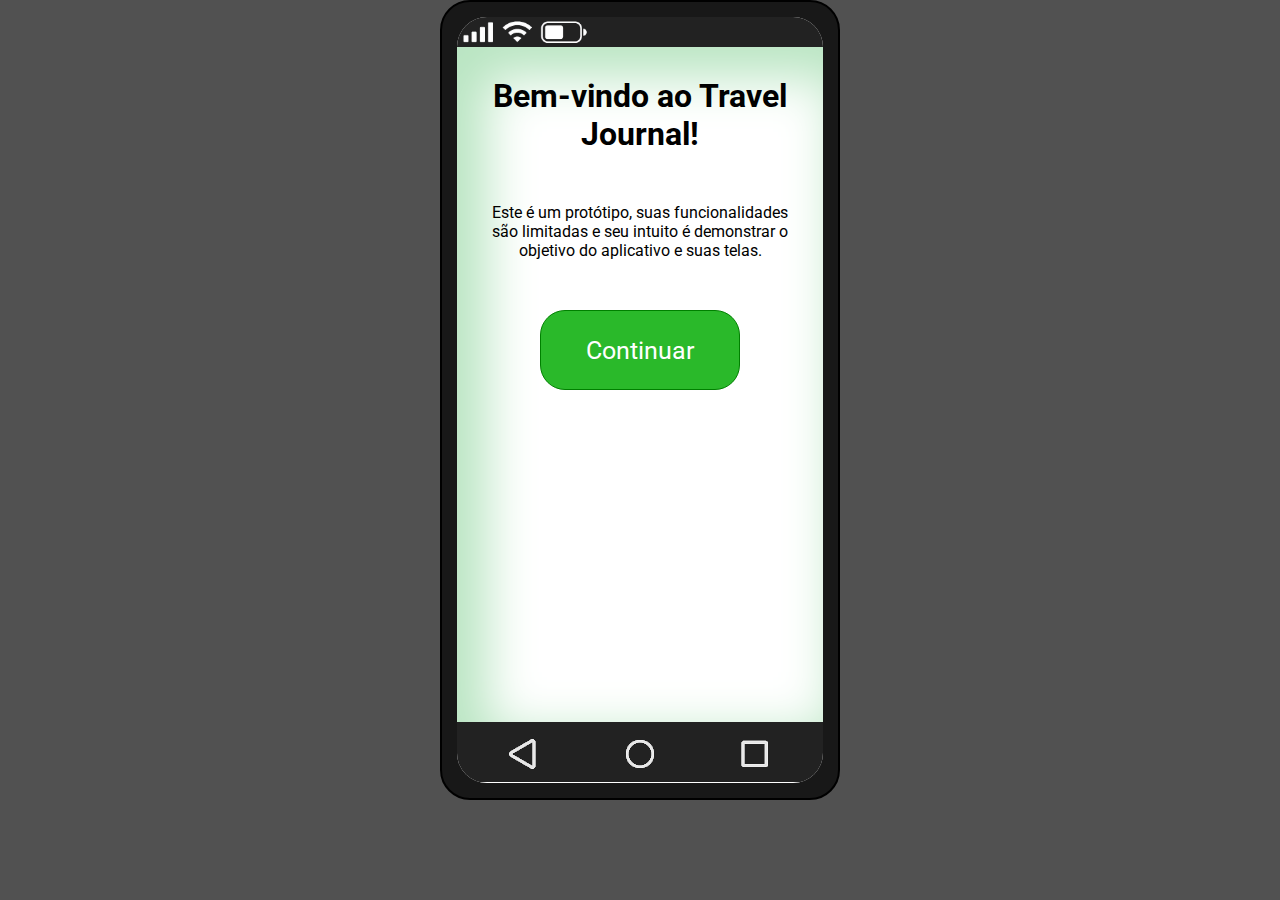
<file: index.html>
<!DOCTYPE html>
<html lang="pt-br">
<head>
    <meta charset="UTF-8">
    <meta name="viewport" content="width=device-width, initial-scale=1.0">
    <title>Tela de Introdução</title>
    <style>
        @import url('https://fonts.googleapis.com/css2?family=Roboto:wght@100;400;700&display=swap');
      </style>
    <link rel="stylesheet" href="Prototipos/AppWeb/View/CSS/GeneralStyles.css">
    <script src="Prototipos/AppWeb/ViewModel/GeneralScripts.js"></script>
    <link rel="stylesheet" href="Prototipos/AppWeb/View/CSS/IndexStyles.css">
    
</head>
<body>
    <Main>
        <div id="screen">
            <!-- Barra no topo do celular com as informações de sinal e bateria -->
            <div id="topBar">
                <div id="topBarLocalTime"></div>
                <div id="topBarStatusItems"></div>
            </div>

            <!-- Conteúdo principal da tela -->
            <div id="mainContent">

                <div id="indexContent">
                    <h1>Bem-vindo ao Travel Journal!</h1>
                    <p>Este é um protótipo, suas funcionalidades são limitadas e seu intuito é demonstrar o objetivo do aplicativo e suas telas.</p>
                    <div id="indexProceedBt" class="baseDivBt">
                        <a href="Prototipos/AppWeb/View/LoginScreen.html">Continuar</a>
                    </div>
                </div>

            </div>

            <!-- Barra inferior com os três botões -->
            <div id="bottonBar">
                <div id="bottonBarBt1" class="bottonBt"></div>
                <div id="bottonBarBt2" class="bottonBt"></div>
                <div id="bottonBarBt3" class="bottonBt"></div>
            </div>
        </div>
    </Main>
</body>
</html>
</file>
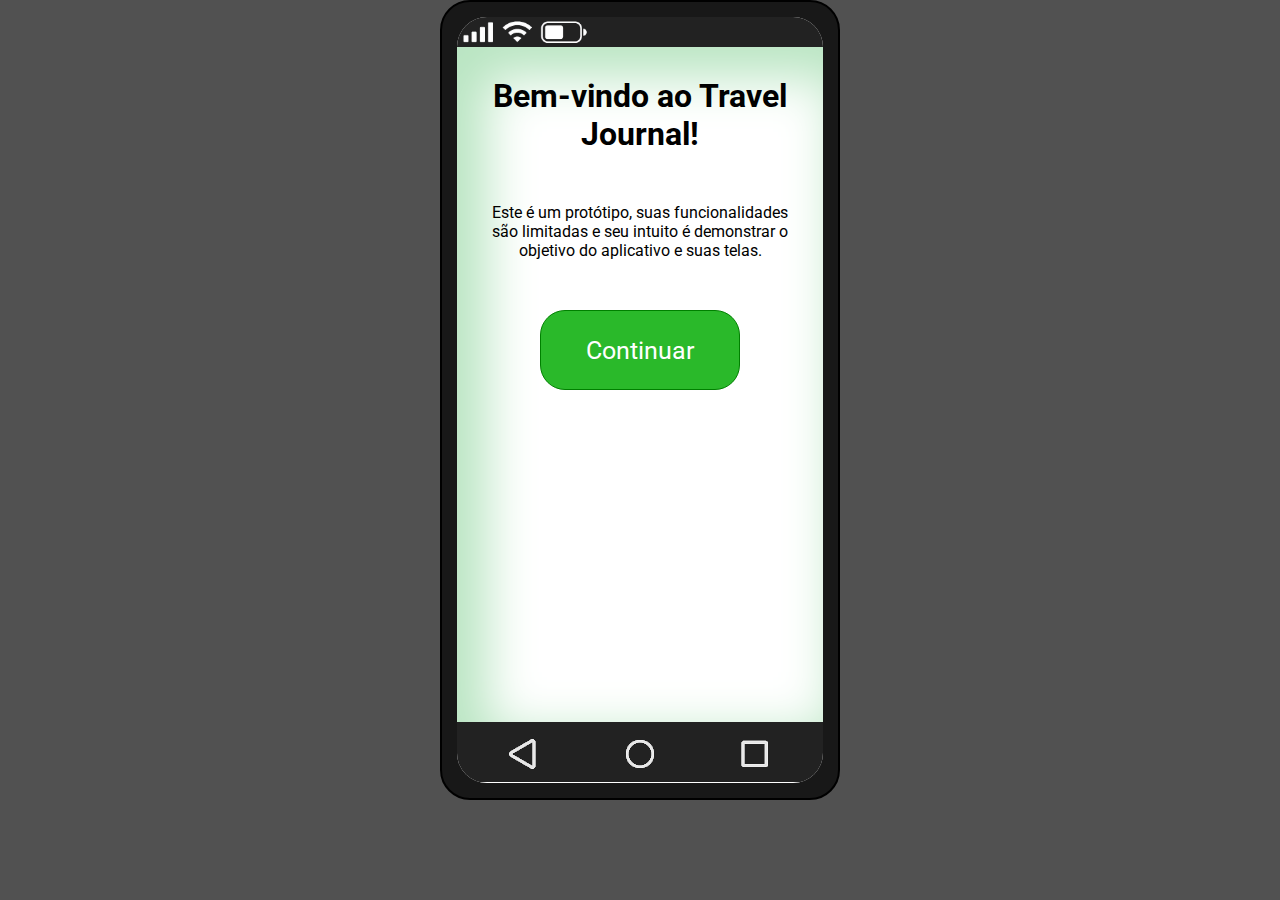
<file: Index.html>
<!DOCTYPE html>
<html lang="pt-br">
<head>
    <meta charset="UTF-8">
    <meta name="viewport" content="width=device-width, initial-scale=1.0">
    <title>Tela de Introdução</title>
    <style>
        @import url('https://fonts.googleapis.com/css2?family=Roboto:wght@100;400;700&display=swap');
      </style>
    <link rel="stylesheet" href="Prototipos/AppWeb/View/CSS/GeneralStyles.css">
    <script src="Prototipos/AppWeb/ViewModel/GeneralScripts.js"></script>
    <link rel="stylesheet" href="Prototipos/AppWeb/View/CSS/IndexStyles.css">
    
</head>
<body>
    <Main>
        <div id="screen">
            <!-- Barra no topo do celular com as informações de sinal e bateria -->
            <div id="topBar">
                <div id="topBarLocalTime"></div>
                <div id="topBarStatusItems"></div>
            </div>

            <!-- Conteúdo principal da tela -->
            <div id="mainContent">

                <div id="indexContent">
                    <h1>Bem-vindo ao Travel Journal!</h1>
                    <p>Este é um protótipo, suas funcionalidades são limitadas e seu intuito é demonstrar o objetivo do aplicativo e suas telas.</p>
                    <div id="indexProceedBt" class="baseDivBt">
                        <a href="Prototipos/AppWeb/View/HTMLScreens/LoginScreen.html">Continuar</a>
                    </div>
                </div>

            </div>

            <!-- Barra inferior com os três botões -->
            <div id="bottonBar">
                <div id="bottonBarBt1" class="bottonBt"></div>
                <div id="bottonBarBt2" class="bottonBt"></div>
                <div id="bottonBarBt3" class="bottonBt"></div>
            </div>
        </div>
    </Main>
</body>
</html>
</file>
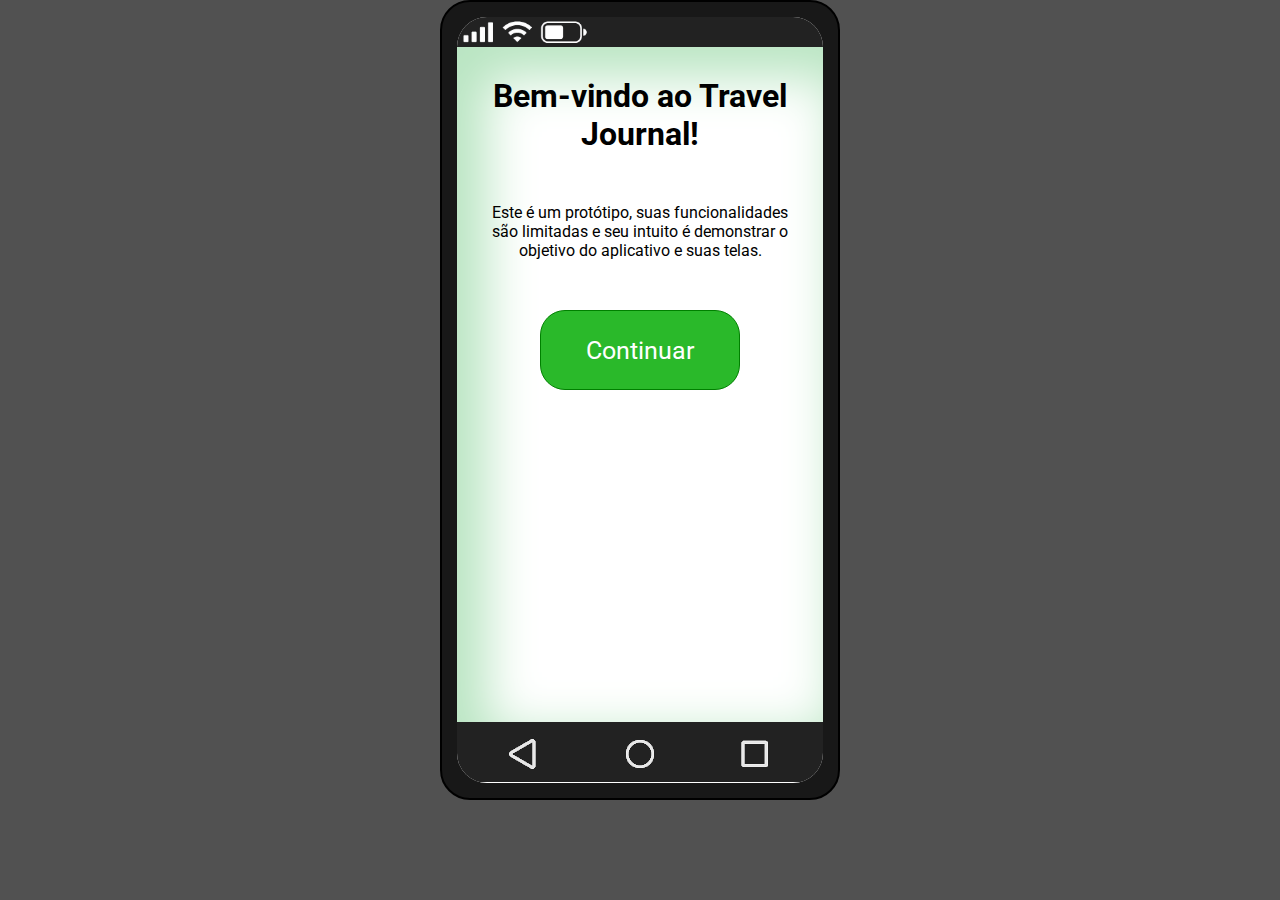
<file: Prototipos/AppWeb/Index.html>
<!DOCTYPE html>
<html lang="pt-br">
<head>
    <meta charset="UTF-8">
    <meta name="viewport" content="width=device-width, initial-scale=1.0">
    <title>Tela de Introdução</title>
    <style>
        @import url('https://fonts.googleapis.com/css2?family=Roboto:wght@100;400;700&display=swap');
      </style>
    <link rel="stylesheet" href="./View/CSS/GeneralStyles.css">
    <script src="./ViewModel/GeneralScripts.js"></script>
    <link rel="stylesheet" href="./View/CSS/IndexStyles.css">
    
</head>
<body>
    <Main>
        <div id="screen">
            <!-- Barra no topo do celular com as informações de sinal e bateria -->
            <div id="topBar">
                <div id="topBarLocalTime"></div>
                <div id="topBarStatusItems"></div>
            </div>

            <!-- Conteúdo principal da tela -->
            <div id="mainContent">

                <div id="indexContent">
                    <h1>Bem-vindo ao Travel Journal!</h1>
                    <p>Este é um protótipo, suas funcionalidades são limitadas e seu intuito é demonstrar o objetivo do aplicativo e suas telas.</p>
                    <div id="indexProceedBt" class="baseDivBt">
                        <a href="./View/HTMLScreens/LoginScreen.html">Continuar</a>
                    </div>
                </div>

            </div>

            <!-- Barra inferior com os três botões -->
            <div id="bottonBar">
                <div id="bottonBarBt1" class="bottonBt"></div>
                <div id="bottonBarBt2" class="bottonBt"></div>
                <div id="bottonBarBt3" class="bottonBt"></div>
            </div>
        </div>
    </Main>
</body>
</html>
</file>
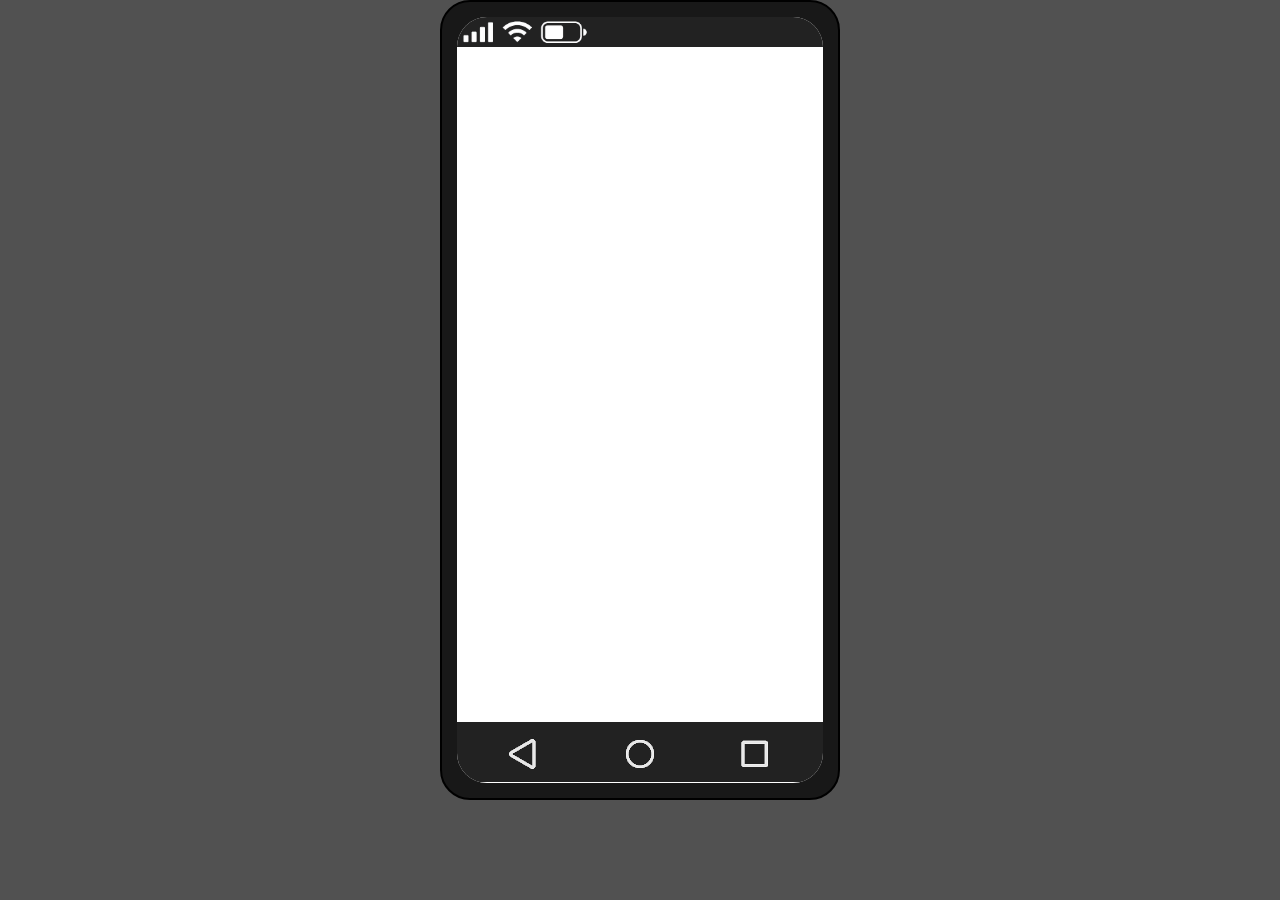
<file: molde.html>
<!DOCTYPE html>
<html lang="pt-br">
<head>
    <meta charset="UTF-8">
    <meta name="viewport" content="width=device-width, initial-scale=1.0">
    <title>Molde</title>
    <link rel="stylesheet" href="View/CSS/GeneralStyles.css">
    <script src="ViewModel/GeneralScripts.js"></script>
    
</head>
<body>
    <Main>
        <div id="screen">
            <!-- Barra no topo do celular com as informações de sinal e bateria -->
            <div id="topBar">
                <div id="topBarLocalTime"></div>
                <div id="topBarStatusItems"></div>
            </div>

            <!-- Conteúdo principal da tela -->
            <div id="mainContent">
                
            </div>

            <!-- Barra inferior com os três botões -->
            <div id="bottonBar">
                <div id="bottonBarBt1" class="bottonBt"></div>
                <div id="bottonBarBt2" class="bottonBt"></div>
                <div id="bottonBarBt3" class="bottonBt"></div>
            </div>
        </div>
    </Main>
</body>
</html>
</file>
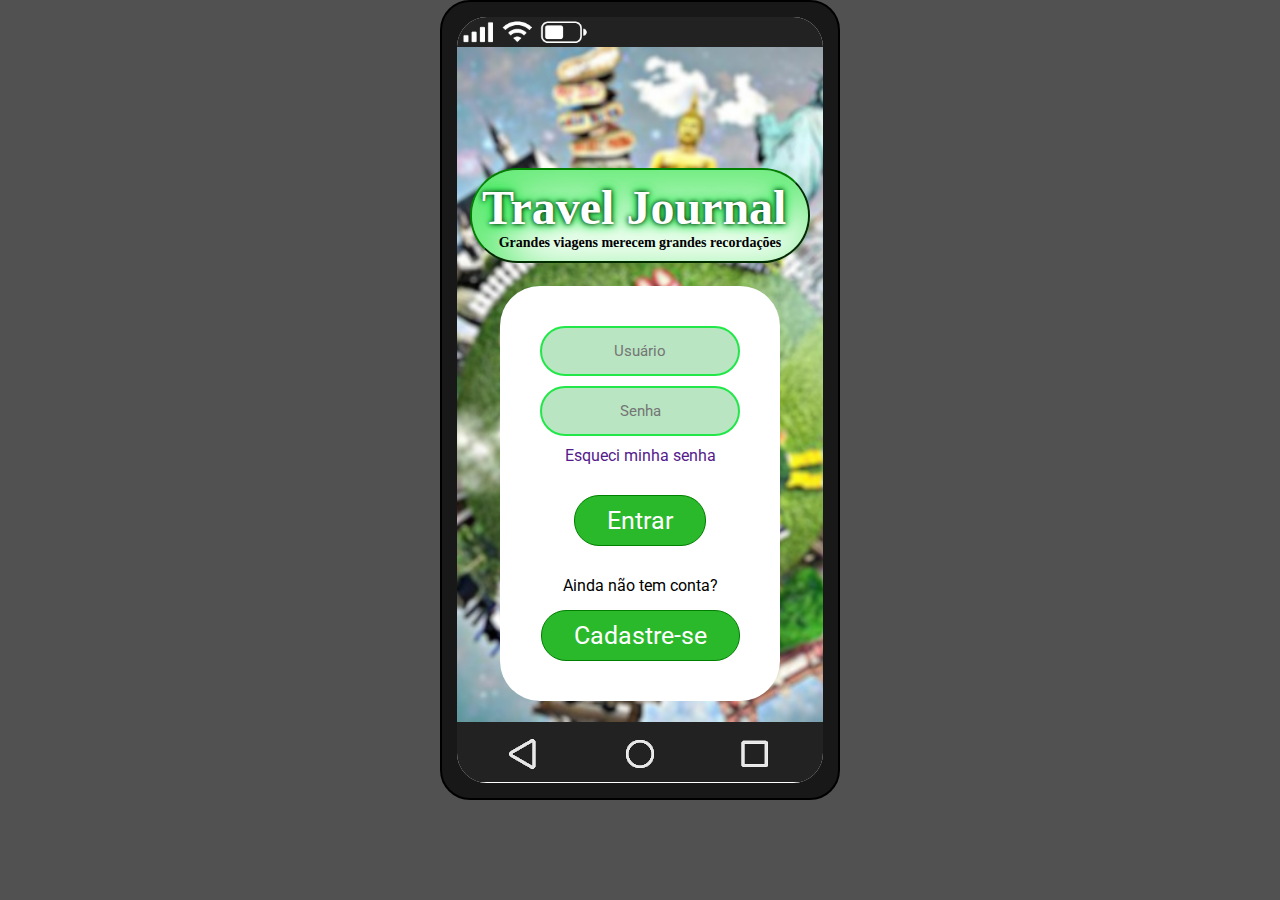
<file: View/HTMLScreens/LoginScreen.html>
<!DOCTYPE html>
<html lang="pt-br">

<head>
    <meta charset="UTF-8">
    <meta name="viewport" content="width=device-width, initial-scale=1.0">
    <title>Cadastre-se ou faça Login</title>
    <link rel="stylesheet" href="../CSS/GeneralStyles.css">
    <link rel="stylesheet" href="../CSS/LoginStyles.css">
    <script src="/ViewModel/GeneralScripts.js"></script>
</head>

<body>

    <Main>

        <div id="screen">
            <!-- Barra no topo do celular com as informações de sinal e bateria -->
            <div id="topBar">
                <div id="topBarLocalTime"></div>
                <div id="topBarStatusItems"></div>
            </div>

            <!-- Conteúdo principal da tela -->
            <div id="mainContent">
                <div id="loginContent" class="loginContent">
                    <div class="logoWrap"><h1 class="logo">Travel Journal</h1>
                        <h1 class="underLogo">Grandes viagens merecem grandes recordações</h1>
                                     
                    </div>
                    <div id="loginInputContainer">
                        <div class="inputsDiv">
                            <input type="text" placeholder="Usuário">
                            <input type="password" placeholder="Senha">
                            <a href="">Esqueci minha senha</a>
                        </div>
                        <div class="buttonsDiv">
                            <button class="baseDivBt">
                                <a href="./MainScreen.html">Entrar</a>
                            </button>
                            <span></span>
                            <span>Ainda não tem conta?</span>
                            <button class="baseDivBt">
                                <a href="">Cadastre-se</a>
                            </button>
                        </div>
                    </div>
                </div>
                <div class="bg-content"></div>  

            </div>

            <!-- Barra inferior com os três botões -->
            <div id="bottonBar">
                <div id="bottonBarBt1" class="bottonBt"></div>
                <div id="bottonBarBt2" class="bottonBt"></div>
                <div id="bottonBarBt3" class="bottonBt"></div>
            </div>
        </div>
    </Main>
</body>

</html>
</file>
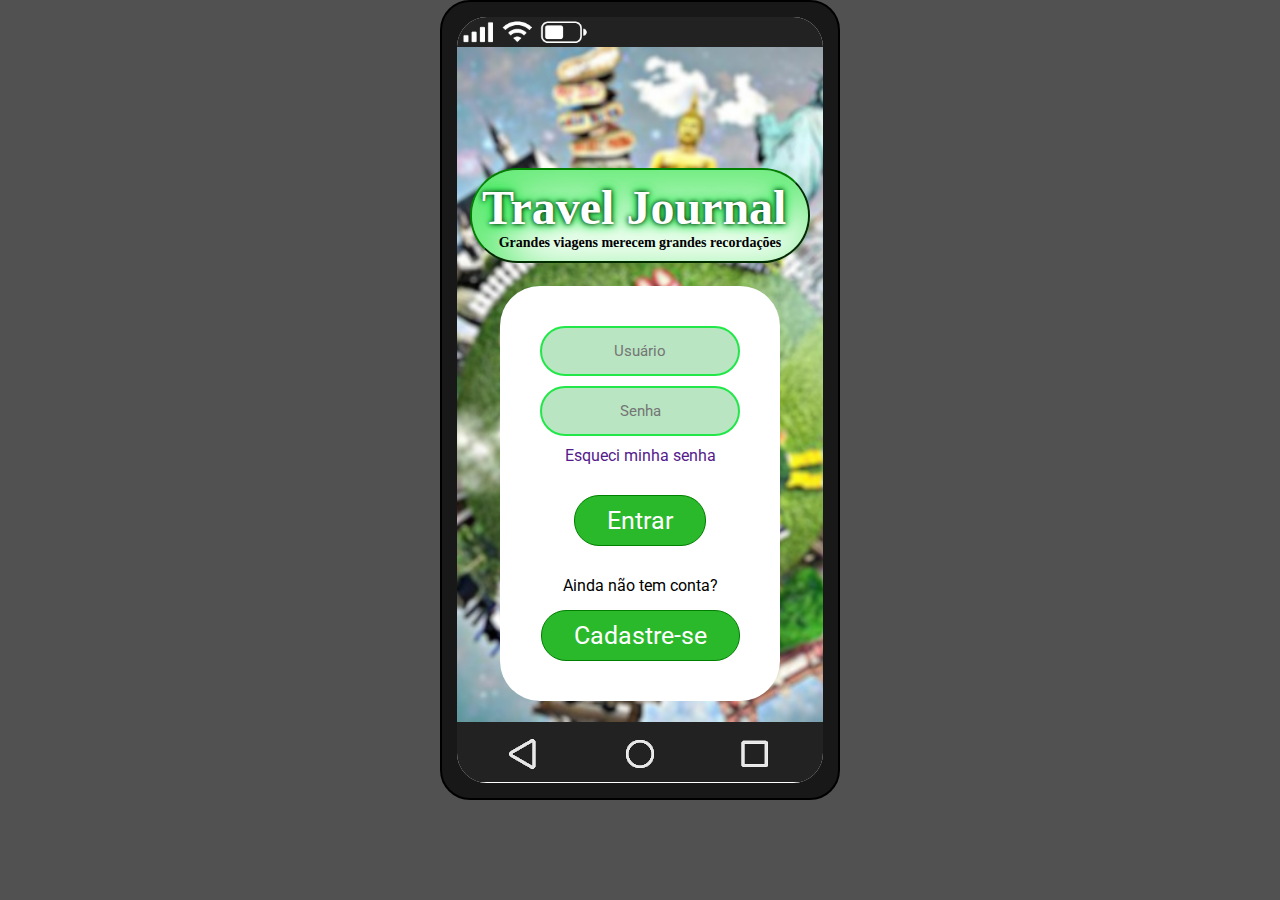
<file: Prototipos/AppWeb/View/LoginScreen.html>
<!DOCTYPE html>
<html lang="pt-br">

<head>
    <meta charset="UTF-8">
    <meta name="viewport" content="width=device-width, initial-scale=1.0">
    <title>Travel Journal - Bem-vindo</title>
    <link rel="stylesheet" href="./CSS/GeneralStyles.css">
    <link rel="stylesheet" href="./CSS/LoginStyles.css">
    <script src="../ViewModel/GeneralScripts.js"></script>
</head>

<body>

    <Main>

        <div id="screen">
            <!-- Barra no topo do celular com as informações de sinal e bateria -->
            <div id="topBar">
                <div id="topBarLocalTime"></div>
                <div id="topBarStatusItems"></div>
            </div>

            <!-- Conteúdo principal da tela -->
            <div id="mainContent">
                <div id="loginContent" class="loginContent">
                    <div class="logoWrap"><h1 class="logo">Travel Journal</h1>
                        <h1 class="underLogo">Grandes viagens merecem grandes recordações</h1>
                                     
                    </div>
                    <div id="loginInputContainer">
                        <div class="inputsDiv">
                            <input type="text" placeholder="Usuário">
                            <input type="password" placeholder="Senha">
                            <a href="">Esqueci minha senha</a>
                        </div>
                        <div class="buttonsDiv">
                            <button class="baseDivBt">
                                <a href="MainScreen.html">Entrar</a>
                            </button>
                            <span></span>
                            <span>Ainda não tem conta?</span>
                            <button class="baseDivBt">
                                <a href="SignUp.html">Cadastre-se</a>
                            </button>
                        </div>
                    </div>
                </div>
                <div class="bg-content"></div>  

            </div>

            <!-- Barra inferior com os três botões -->
            <div id="bottonBar">
                <div id="bottonBarBt1" class="bottonBt"></div>
                <div id="bottonBarBt2" class="bottonBt"></div>
                <div id="bottonBarBt3" class="bottonBt"></div>
            </div>
        </div>
    </Main>
</body>

</html>
</file>
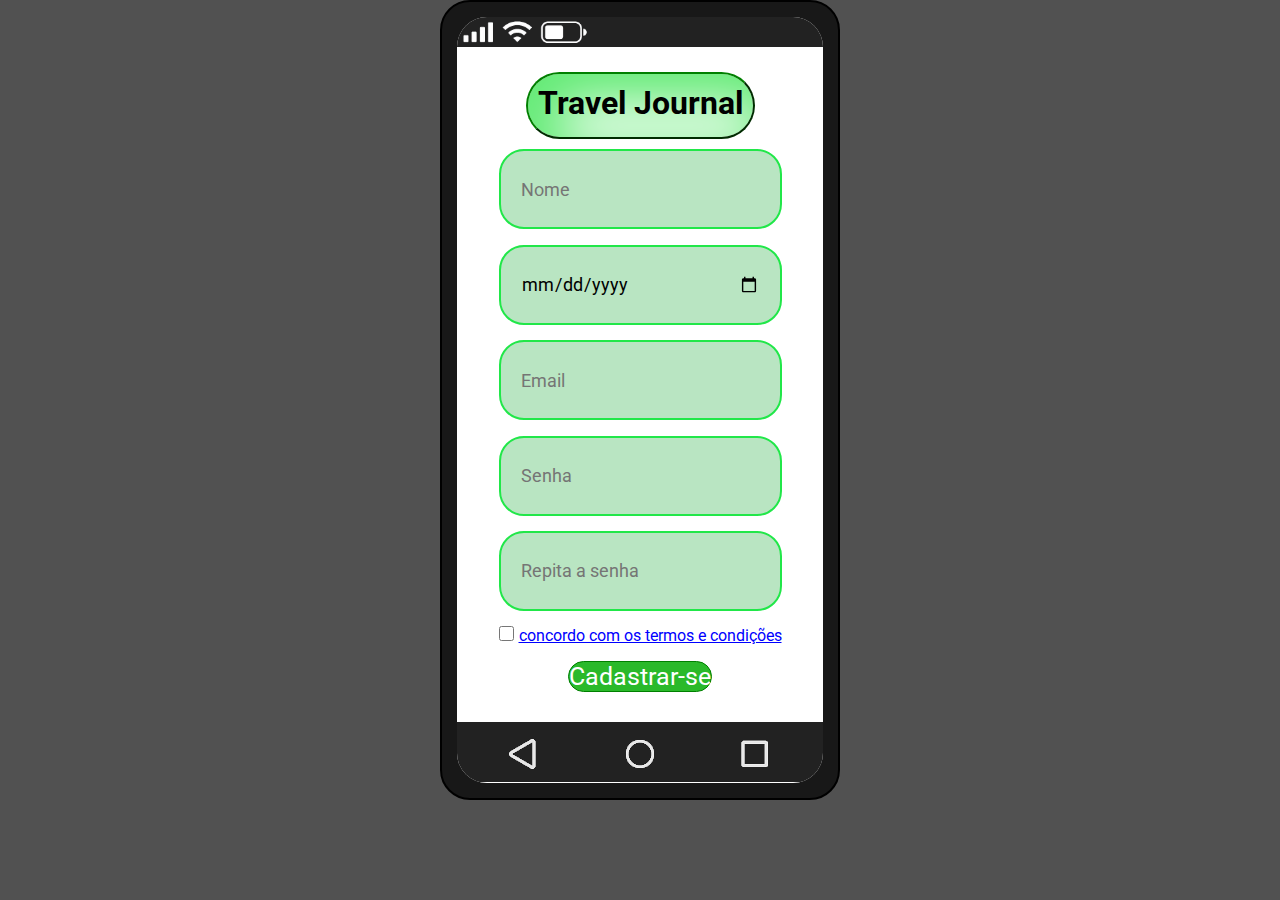
<file: Prototipos/AppWeb/View/SignUp.html>
<!DOCTYPE html>
<html lang="pt-br">

<head>
    <meta charset="UTF-8">
    <meta name="viewport" content="width=device-width, initial-scale=1.0">
    <title>Travel Journal - Cadastre-se</title>
    <link rel="stylesheet" href="./CSS/GeneralStyles.css">
    <link rel="stylesheet" href="./CSS/SignUpStyles.css">
    <script src="../ViewModel/GeneralScripts.js"></script>
   
</head>

<body>

    <Main>

        <div id="screen">
            <!-- Barra no topo do celular com as informações de sinal e bateria -->
            <div id="topBar">
                <div id="topBarLocalTime"></div>
                <div id="topBarStatusItems"></div>
            </div>

            <!-- Conteúdo principal da tela -->
            <div id="mainContent">
                <div id="c" class="signUpContent">
                    <div class="logoWrap">
                        <h1 class="logo">Travel Journal</h1>
                    </div>
                    <input type="text" placeholder="Nome">
                    <input type="date" placeholder="Data de Nascimento">
                    <input type="text" placeholder="Email">
                    <input type="password" placeholder="Senha">
                    <input type="password" placeholder="Repita a senha">
                    <div class="termsNConditions">
                        <input id="checkBox" type="checkbox">
                        <a href="./TermsCond.html">concordo com os termos e condições</a>

                    </div>
                    <div class="button">
                        <button class="baseDivBt">
                            <a href="./LoginScreen.html">Cadastrar-se</a>
                        </button>
                    </div>

                </div>
                <!-- Barra inferior com os 2 botões -->
                <div id="bottonBar">
                    <div id="bottonBarBt1" class="bottonBt" onclick="Navigate('LoginScreen.html')"></div>
                    <div id="bottonBarBt2" class="bottonBt"></div>
                    <div id="bottonBarBt3" class="bottonBt"></div>
                </div>
            </div>
    </Main>
</body>

</html>
</file>
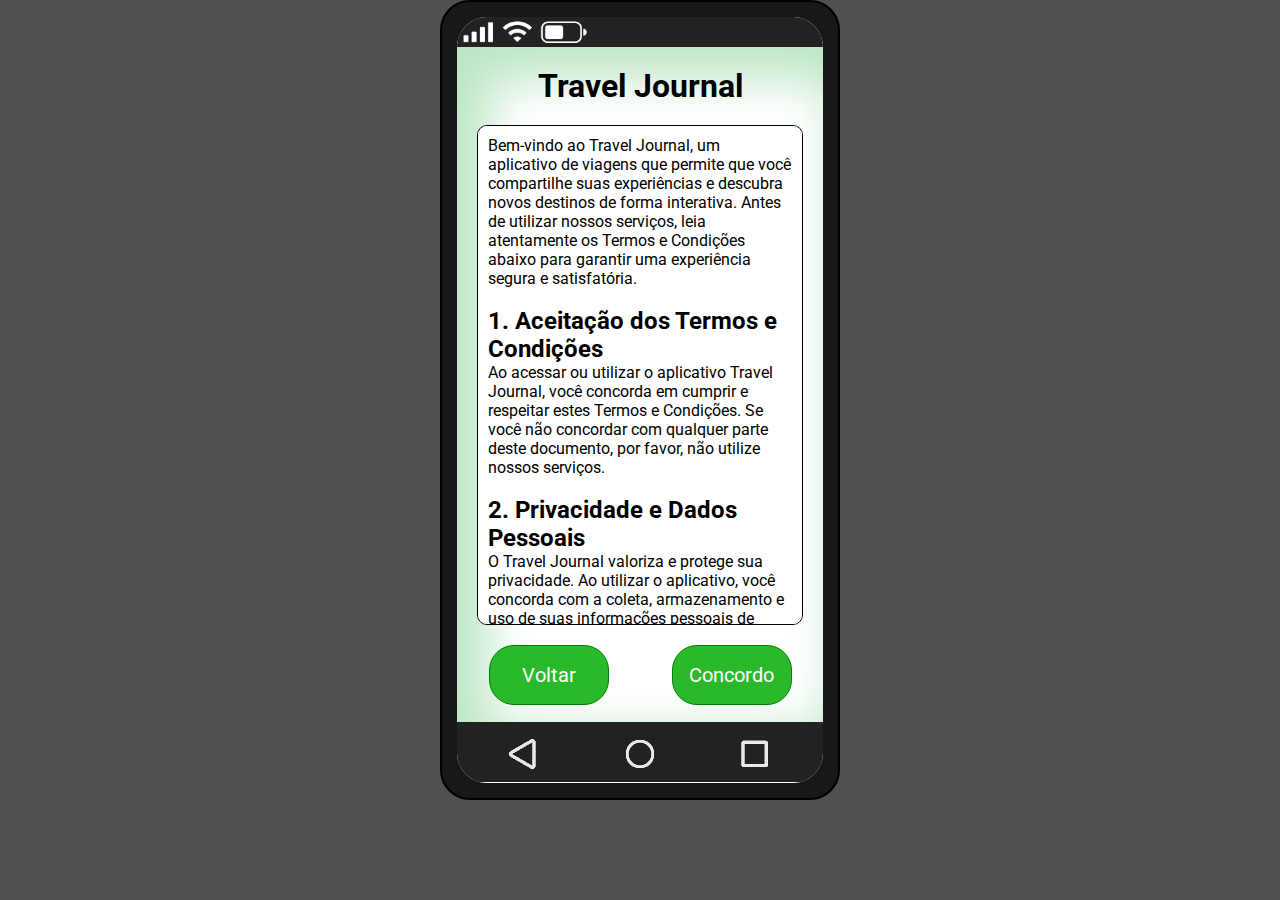
<file: Prototipos/AppWeb/View/TermsCond.html>
<!DOCTYPE html>
<html lang="pt-br">
<head>
    <meta charset="UTF-8">
    <meta name="viewport" content="width=device-width, initial-scale=1.0">
    <title>travel Journal - Termos e Condições</title>
    <link rel="stylesheet" href="./CSS/GeneralStyles.css">
    <script src="../ViewModel/GeneralScripts.js"></script>
    <link rel="stylesheet" href="./CSS/TermsCond.css">
    
</head>
<body>
    <Main>
        <div id="screen">
            <!-- Barra no topo do celular com as informações de sinal e bateria -->
            <div id="topBar">
                <div id="topBarLocalTime"></div>
                <div id="topBarStatusItems"></div>
            </div>

            <!-- Conteúdo principal da tela -->
            <div id="mainContent">
                
                <div id="TCHeader">
                    <h1>Travel Journal</h1>
                </div>

                <div id="TCBody">
                    <div id="TCScrollTerms">
                        <p>Bem-vindo ao Travel Journal, um aplicativo de viagens que permite que você compartilhe suas experiências e
                            descubra novos destinos de forma interativa. Antes de utilizar nossos serviços, leia atentamente os Termos e
                            Condições abaixo para garantir uma experiência segura e satisfatória.</p>
                        </br>
                        <h2>1. Aceitação dos Termos e Condições</h2>
                        <p>Ao acessar ou utilizar o aplicativo Travel Journal, você concorda em cumprir e respeitar estes Termos e
                            Condições. Se você não concordar com qualquer parte deste documento, por favor, não utilize nossos
                            serviços.</p>
                        </br>
                        <h2>2. Privacidade e Dados Pessoais</h2>
                        <p>O Travel Journal valoriza e protege sua privacidade. Ao utilizar o aplicativo, você concorda com a coleta,
                            armazenamento e uso de suas informações pessoais de acordo com nossa Política de Privacidade. Essas
                            informações podem incluir, mas não estão limitadas a:</p>
                        <ul>
                            <li>Nome, endereço de e-mail e informações de contato;</li>
                            <li>Fotos e vídeos compartilhados voluntariamente;</li>
                            <li>Dados de localização enquanto estiver utilizando o aplicativo.</li>
                        </ul>
                        </br>
                        <h2>3. Compartilhamento de Fotos e Vídeos</h2>
                        <p>Ao publicar fotos e vídeos no Travel Journal, você concede automaticamente à Travel Journal e aos usuários
                            autorizados o direito não exclusivo, transferível, sublicenciável, livre de royalties e mundial para usar,
                            reproduzir, modificar, distribuir e exibir esses conteúdos.</p>
                        </br>
                        <h2>4. Localização e Dados Geográficos</h2>
                        <p>O Travel Journal utiliza dados de localização para fornecer serviços baseados em localização. Ao ativar esta
                            funcionalidade, você concorda em compartilhar sua localização em tempo real enquanto estiver utilizando o
                            aplicativo. Essas informações podem ser utilizadas para exibir seu itinerário, recomendações
                            personalizadas e outros recursos relacionados à localização.</p>
                        </br>
                        <h2>5. Responsabilidades do Usuário</h2>
                        <p>Você é responsável por todas as atividades realizadas através de sua conta no Travel Journal. Certifique-se de
                            manter suas credenciais de login seguras e informe-nos imediatamente sobre qualquer uso não autorizado de
                            sua conta.</p>
                        </br>
                        <h2>6. Modificações nos Termos e Condições</h2>
                        <p>A Travel Journal reserva-se o direito de modificar ou atualizar estes Termos e Condições a qualquer momento.
                            Notificaremos os usuários sobre mudanças significativas através do aplicativo ou por meio de comunicação
                            direta. O uso contínuo do aplicativo após tais modificações constitui aceitação dos Termos revisados.</p>
                        </br>
                        <p>Ao utilizar o Travel Journal, você concorda integralmente com estes Termos e Condições. Esperamos que desfrute
                            da sua jornada conosco! Safe travels!</p>
                    </div>
                </div>

                <div id="BtContainer">
                    <button id="TCExit" class="baseDivBt" onclick="Navigate('./SignUp.html')">Voltar</button>
                    <button id="TCAccept" class="baseDivBt" onclick="Navigate('./SignUp.html')">Concordo</button>
                </div>
            </div>

            <!-- Barra inferior com os três botões -->
            <div id="bottonBar">
                <div id="bottonBarBt1" class="bottonBt"></div>
                <div id="bottonBarBt2" class="bottonBt"></div>
                <div id="bottonBarBt3" class="bottonBt"></div>
            </div>
        </div>
    </Main>
</body>
</html>
</file>
<file: Prototipos/AppWeb/View/CSS/GeneralStyles.css>
@import url('https://fonts.googleapis.com/css2?family=Roboto:wght@100;400;700&display=swap');

* { margin: 0;
    padding: 0;
    box-sizing: border-box;
    text-decoration: none;
    font-family: 'Roboto', sans-serif;}
    
body {
    background-color: #515151;
}

Main {
    height: 800px;
    width: 400px;
    margin: auto;
    background-color: #181818;
    border: 2px solid #000;
    border-radius: 30px;
    padding: 15px;
    overflow: hidden;
}

#screen {
    width: 100%;
    height: 100%;
    background-color: #fff;
    border-radius: 30px;
    overflow: hidden;
    display: flex;
    flex-direction: column;
}

#topBar {
    height: 30px;
    width: 100%;
    background-color: #222222;
    display: flex;
    flex-direction: row-reverse;
    justify-content: flex-start;
}

#topBarStatusItems {
    height: 100%;
    width: 100%;
    background-image: url('../Images/topBarStatus.png');
    background-size: contain;
    background-repeat: no-repeat;
}

#topBarLocalTime {
    height: 100%;
    width: 100px;
    color: #fff;
    text-align: center;
    font-size: 20px;
    font-family: 'Lucida Sans', 'Lucida Sans Regular', 'Lucida Grande', 'Lucida Sans Unicode', Geneva, Verdana, sans-serif;
}

#bottonBar {
    height: 60px;
    width: 100%;
    background-color: #222222;
    display: flex;
    flex-direction: row;
    justify-content: center;
    padding: 10px;
}

.bottonBt {
    height: 100%;
    width: 140px;
    background-repeat: no-repeat;
    background-position: center;
}

#bottonBarBt1 {
    background-image: url('../Images/bottonBarBt1Image.png');
}

#bottonBarBt2 {
    background-image: url('../Images/bottonBarBt2Image.png');
}

#bottonBarBt3 {
    background-image: url('../Images/bottonBarBt3Image.png');
}

#mainContent {
    height: 675px;
    max-height: 675px;
    width: 100%;
    background-color: #fff;
}


.baseDivBt {
    border: 1px solid #008000;  
    background-color: #2ab92a;
    border-radius: 25px;   
}
.baseDivBt:hover{ background-color: #179717; }
.baseDivBt:active {
    transform: scaleX(1.05);
    background-color: #5fda5f;
}
.baseDivBt a {
    height: 100%;
    width: 100%;
    display: flex;
    align-items: center;
    justify-content: center;
    text-decoration: none;
    color: #fff;
    font-size: 25px;
}
</file>
<file: Prototipos/AppWeb/View/CSS/IndexStyles.css>
#indexProceedBt {
    width: 200px;
    height: 80px;
}

#indexContent {
    display: flex;
    flex-direction: column;
    align-items: center;
    gap: 50px;
    padding: 30px;
    text-align: center;
    height: 100%;
    box-shadow: 20px 20px 50px 10px #b9e5c2 inset;
}
</file>
<file: View/CSS/GeneralStyles.css>
@import url('https://fonts.googleapis.com/css2?family=Roboto:wght@100;400;700&display=swap');

* { margin: 0;
    padding: 0;
    box-sizing: border-box;
    text-decoration: none;
    font-family: 'Roboto', sans-serif;}
    
body {
    background-color: #515151;
}

Main {
    height: 800px;
    width: 400px;
    margin: auto;
    background-color: #181818;
    border: 2px solid #000;
    border-radius: 30px;
    padding: 15px;
    overflow: hidden;
}

#screen {
    width: 100%;
    height: 100%;
    background-color: #fff;
    border-radius: 30px;
    overflow: hidden;
    display: flex;
    flex-direction: column;
}

#topBar {
    height: 30px;
    width: 100%;
    background-color: #222222;
    display: flex;
    flex-direction: row-reverse;
    justify-content: flex-start;
}

#topBarStatusItems {
    height: 100%;
    width: 100%;
    background-image: url('../Images/topBarStatus.png');
    background-size: contain;
    background-repeat: no-repeat;
}

#topBarLocalTime {
    height: 100%;
    width: 100px;
    color: #fff;
    text-align: center;
    font-size: 20px;
    font-family: 'Lucida Sans', 'Lucida Sans Regular', 'Lucida Grande', 'Lucida Sans Unicode', Geneva, Verdana, sans-serif;
}

#bottonBar {
    height: 60px;
    width: 100%;
    background-color: #222222;
    display: flex;
    flex-direction: row;
    justify-content: center;
    padding: 10px;
}

.bottonBt {
    height: 100%;
    width: 140px;
    background-repeat: no-repeat;
    background-position: center;
}

#bottonBarBt1 {
    background-image: url('../Images/bottonBarBt1Image.png');
}

#bottonBarBt2 {
    background-image: url('../Images/bottonBarBt2Image.png');
}

#bottonBarBt3 {
    background-image: url('../Images/bottonBarBt3Image.png');
}

#mainContent {
    height: 675px;
    max-height: 675px;
    width: 100%;
    background-color: #fff;
}


.baseDivBt {
    border: 1px solid #008000;  
    background-color: #2ab92a;
    border-radius: 25px;   
}
.baseDivBt:hover{ background-color: #179717; }
.baseDivBt:active {
    transform: scaleX(1.05);
    background-color: #5fda5f;
}
.baseDivBt a {
    height: 100%;
    width: 100%;
    display: flex;
    align-items: center;
    justify-content: center;
    text-decoration: none;
    color: #fff;
    font-size: 25px;
}
</file>
<file: View/CSS/LoginStyles.css>
.logo {
    color: #fff;
    font-weight: bolder;
    font-size: -webkit-xxx-large;
    font-family: cursive;
    text-shadow: 0px 0px 5px #000, 0px 0px 10px #21e749, 0px 0px 10px #21e749,
    0px 0px 20px #21e749;
}
.underLogo {
    font-size: 14px;
    font-family: cursive;
    text-align: center;   
}

.logoWrap {
    background-color: #fff;
    border: 2px outset #008000;
    border-radius: 50px;
    padding: 10px;
    box-shadow: 20px 20px 50px 10px #64eb76 inset;
}

.loginContent {
    display:grid;
    align-items:center;
    justify-content:center;
    height:100%;
    grid-template-rows: 50% 25% 25%;    

    background-image: url('../Images/logo.jpg');
    background-position: center;
    background-repeat: no-repeat;
    background-size: cover;
}

    input {
        border: 2px solid;
        border-color: #21e749;
        border-radius: 25px;
        background-color: #b9e5c2;
        height:50px;
        width: 200px;
        padding: 20px;
    }
    ::placeholder {
        text-align: center;
        font-size: 15px;
    }
    .inputsDiv {
    display:flex;
    
    flex-direction:column;
    align-items:center;
    gap: 10px;
}
button {
    padding: 10px 32px;
}
.buttonsDiv {
    display:flex;
    flex-direction:column;
    align-items:center;
    gap: 15px;
    margin-top: 30px;
}

#loginInputContainer {
    background-color: #fff;
    padding: 40px;
    border-radius: 40px;
    margin: 50px 30px 0px 30px;
}
</file>
<file: Prototipos/AppWeb/View/CSS/LoginStyles.css>
.logo {
    color: #fff;
    font-weight: bolder;
    font-size: -webkit-xxx-large;
    font-family: cursive;
    text-shadow: 0px 0px 5px #000, 0px 0px 10px #21e749, 0px 0px 10px #21e749,
    0px 0px 20px #21e749;
}
.underLogo {
    font-size: 14px;
    font-family: cursive;
    text-align: center;   
}

.logoWrap {
    background-color: #fff;
    border: 2px outset #008000;
    border-radius: 50px;
    padding: 10px;
    box-shadow: 20px 20px 50px 10px #64eb76 inset;
}

.loginContent {
    display:grid;
    align-items:center;
    justify-content:center;
    height:100%;
    grid-template-rows: 50% 25% 25%;    

    background-image: url('../Images/logo.jpg');
    background-position: center;
    background-repeat: no-repeat;
    background-size: cover;
}

    input {
        border: 2px solid;
        border-color: #21e749;
        border-radius: 25px;
        background-color: #b9e5c2;
        height:50px;
        width: 200px;
        padding: 20px;
    }
    ::placeholder {
        text-align: center;
        font-size: 15px;
    }
    .inputsDiv {
    display:flex;
    
    flex-direction:column;
    align-items:center;
    gap: 10px;
}
button {
    padding: 10px 32px;
}
.buttonsDiv {
    display:flex;
    flex-direction:column;
    align-items:center;
    gap: 15px;
    margin-top: 30px;
}

#loginInputContainer {
    background-color: #fff;
    padding: 40px;
    border-radius: 40px;
    margin: 50px 30px 0px 30px;
}
</file>
<file: Prototipos/AppWeb/View/CSS/SignUpStyles.css>
.logoWrap {
    background-color: #fff;
    border: 2px outset #008000;
    border-radius: 50px;
    padding: 10px;
    box-shadow: 20px 20px 50px 10px #64eb76 inset;
    justify-self:center;
}
.signUpContent {
    display: grid;
    padding: 25px;
    gap: 10px;
    justify-content:center;
    height:100%;
}
input {
    border: 2px solid;
    border-color: #21e749;
    border-radius: 25px;
    background-color: #b9e5c2;
    height:80px;
    width: 100%;
    padding: 20px;
    font-size:18px
}
.termsNConditions{
    display:flex;
    gap: 5px;
    font-color:blue;

}
.termsNConditions a{ 
    color:blue;
    text-decoration:underline;
}

#checkBox{
    width: 15px;
    height: 15px;
}
.button {
    justify-self:center;
}
</file>
<file: Prototipos/AppWeb/View/CSS/TermsCond.css>
#mainContent {
    display: flex;
    flex-direction: column;
    justify-content: space-between;
    box-shadow: 20px 20px 50px 10px #b9e5c2 inset;
}

#TCHeader {
    height: 10%;
    display: flex;
    flex-direction: row;
    justify-content: space-around;
    align-items: end;
}

#TCHeader H1 {
    margin-top: 20px;
}

#TCBody {
    padding: 20px;
    align-items: center;
    width: 100%;
    height: 80%;
}

#TCScrollTerms {
    height: 100%;
    width: 100%;
    border: 1px solid #000;
    border-radius: 10px;
    overflow-y: scroll;
    padding: 10px;
    background-color: #fff;
}

#BtContainer {
    height: 20%;
    display: flex;
    flex-direction: row;
    justify-content: space-around;
    align-items: center;
}

#BtContainer button {
    width: 120px;
    height: 60px;
    color: #fff;
    font-size: 20px;
    margin-bottom: 20px;
}
</file>
